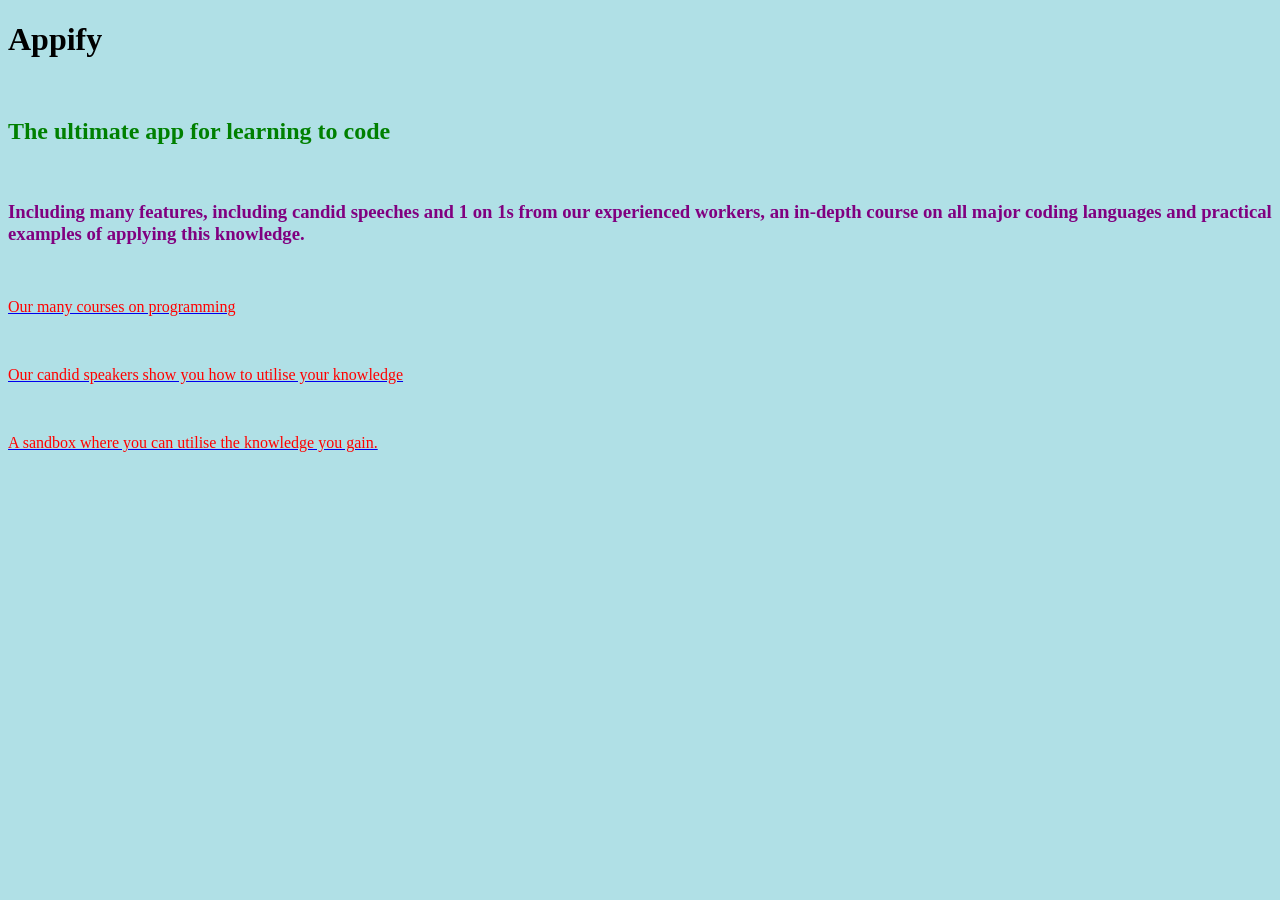
<file: index.html>
<!DOCTYPE html>
<html>
  <head>
    <title>Home Page</title>
    <link rel='stylesheet' href='properties.css'>
  </head>
  <body style="background-color:powderblue;">
    <h1>Appify</h1><br>
    <h2>The ultimate app for learning to code</h2><br>
    <h3>Including many features, including candid speeches and 1 on 1s from our experienced workers, an in-depth course on all major coding languages and practical examples of applying this knowledge.</h3><br>
    <a href='course.html'><p>Our many courses on programming</p></a><br>
    <a href='interviews.html'><p>Our candid speakers show you how to utilise your knowledge</p></a><br>
    <a href='sandbox.html'><p>A sandbox where you can utilise the knowledge you gain.</p></a>
  </body>
</html>
</file>
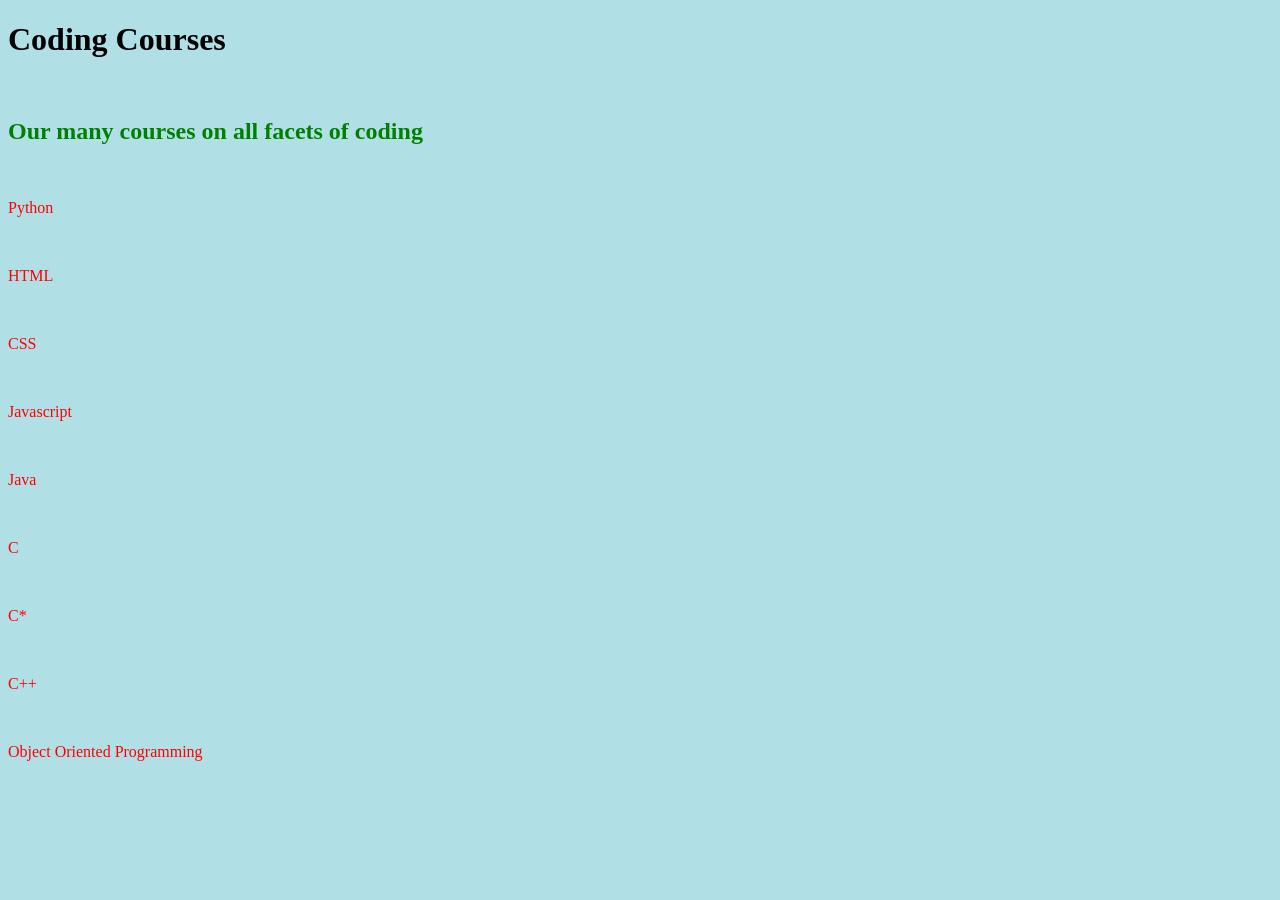
<file: course.html>
<!DOCTYPE html>
<html>
  <head>
    <title>Courses</title>
    <link rel='stylesheet' href='properties.css'>
  </head>
  <body style="background-color:powderblue;">
    <h1>Coding Courses</h1><br>
    <h2>Our many courses on all facets of coding</h2><br>
    <a><p>Python</p></a><br>
    <a><p>HTML</p></a><br>
    <a><p>CSS</p></a><br>
    <a><p>Javascript</p></a><br>
    <a><p>Java</p></a><br>
    <a><p>C</p></a><br>
    <a><p>C*</p></a><br>
    <a><p>C++</p></a><br>
    <a><p>Object Oriented Programming</p></a>
  </body>
</html>
</file>
<file: properties.css>
h1 {
  color: black;
}
h2 {
  color: green;
}
h3 {
  color: purple;
}
p {
  color: red;
}
</file>
